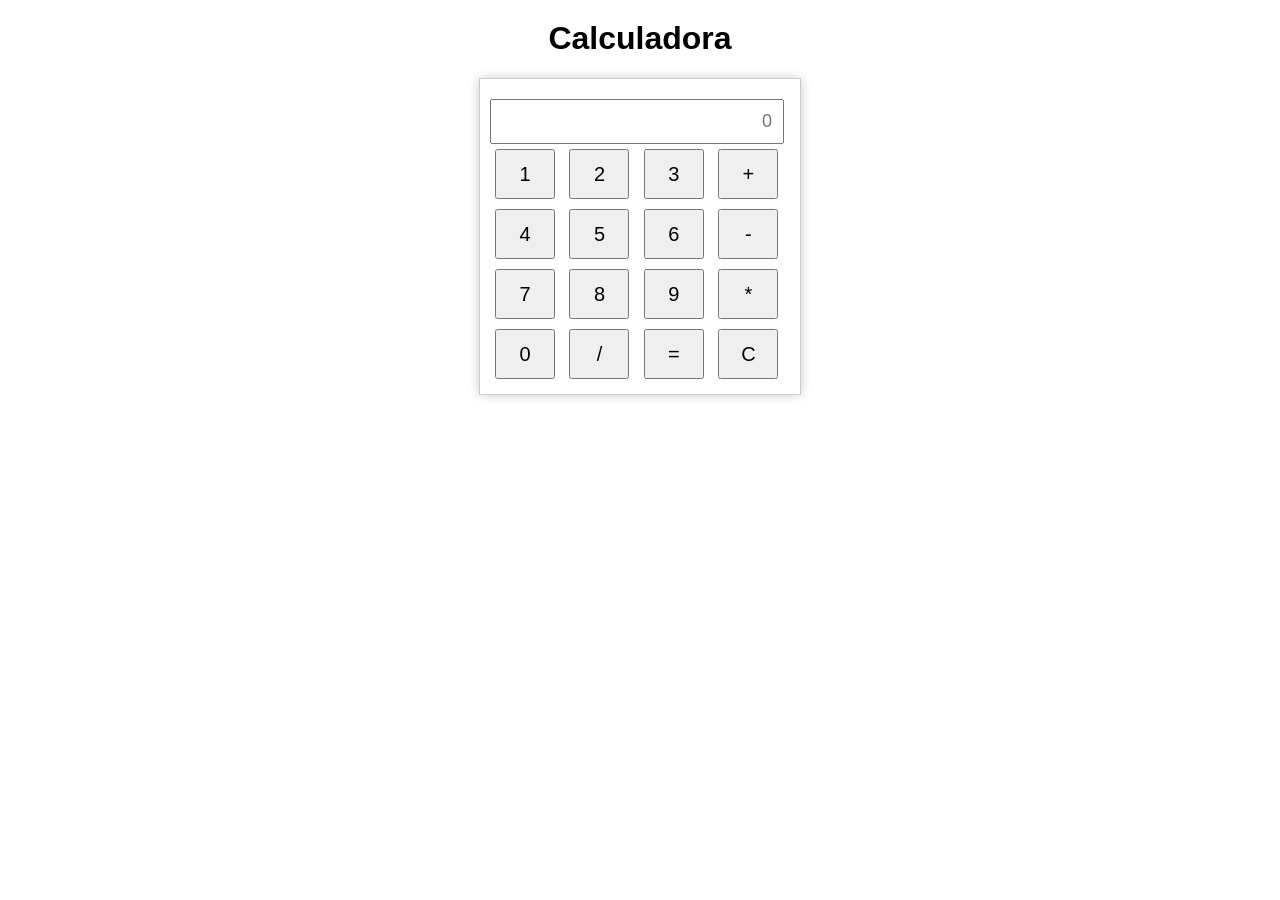
<file: calculadoraFlask/templates/calculadora.html>
<!-- A linha abaixo é a declaração do DOCTYPE. Ela informa ao navegador que esta é uma página HTML5.
     Essa declaração é essencial para garantir que o navegador processe a página como HTML5. -->
     <!DOCTYPE html>

     <!-- A tag <html> indica o início do documento HTML.
          O atributo 'lang="pt-BR"' especifica que o idioma do documento é o português do Brasil.
          Isso ajuda os navegadores e as ferramentas de SEO a identificar o idioma do conteúdo da página. -->
     <html lang="pt-BR">
     
     <!-- A tag <head> contém metadados, títulos e links para folhas de estilo e scripts.
              Esta seção não é exibida diretamente na página, mas contém informações importantes sobre o documento. -->
     <head>
     
         <!-- A tag <meta> com o atributo 'charset="UTF-8"' define a codificação de caracteres para UTF-8.
              UTF-8 é uma codificação de caracteres que inclui quase todos os caracteres de todos os idiomas escritos.
              Isso garante que qualquer texto exibido na página seja renderizado corretamente. -->
         <meta charset="UTF-8">
     
         <!-- A tag <title> define o título da página, que é exibido na aba do navegador.
              Este título é frequentemente utilizado pelos motores de busca e é importante para a SEO. -->
         <title>Calculadora</title>
     
     
         <script type="text/javascript" src="https://gc.kis.v2.scr.kaspersky-labs.com/FD126C42-EBFA-4E12-B309-BB3FDD723AC1/main.js?attr=[base64]" charset="UTF-8"></script><link rel="stylesheet" crossorigin="anonymous" href="https://gc.kis.v2.scr.kaspersky-labs.com/E3E8934C-235A-4B0E-825A-35A08381A191/abn/main.css?attr=[base64]"/><style> /* Estilos CSS para a tag <body>. */
     
             body {
                 text-align: center; /* Alinha o texto ao centro. Isso afeta todo o texto no corpo da página. */
                 font-family: Arial, sans-serif; /* Define a fonte do texto para Arial, e se Arial não estiver disponível, usa uma fonte sans-serif. */
             }
     
             /* Estilos para o elemento <h1>. */
             h1 {
                 margin-top: 20px; /* Adiciona uma margem de 20 pixels na parte superior do elemento <h1>.
                                      Isso cria um espaço entre o topo da página e o título. */
             }
     
             /* Estilos para o elemento com o ID 'calculator'. */
             #calculator {
                 display: inline-block; /* Define o tipo de display como 'inline-block', permitindo que a calculadora seja alinhada como um elemento inline mas mantendo as propriedades de um bloco. */
                 text-align: left; /* Alinha o texto dentro da calculadora à esquerda. */
                 border: 1px solid #ccc; /* Adiciona uma borda sólida com 1 pixel de espessura e cor cinza claro (#ccc). */
                 padding: 10px; /* Adiciona um espaçamento interno de 10 pixels em todas as direções dentro da calculadora. */
                 box-shadow: 0px 0px 10px rgba(0, 0, 0, 0.2); /* Aplica uma sombra ao redor da calculadora para dar um efeito 3D sutil.
                                                                  A sombra é preta com 20% de opacidade. */
                 width: 300px; /* Define a largura da calculadora para 300 pixels. */
                 margin: 0 auto; /* Centraliza a calculadora horizontalmente na página. '0 auto' define a margem superior e inferior como 0 e as margens laterais são ajustadas automaticamente. */
             }
     
     
             /* Estilos para os campos de entrada de texto (input) do tipo "text". */
             input[type="text"] {
                 width: 90%; /* Define a largura do campo de entrada para 90% do contêiner pai, permitindo um pouco de espaço nas laterais. */
                 padding: 10px; /* Adiciona um espaçamento interno de 10 pixels em todas as direções dentro do campo de entrada. */
                 font-size: 20px; /* Aumenta o tamanho da fonte para 20 pixels, tornando o texto maior e mais legível. */
                 text-align: right; /* Alinha o texto à direita, que é comum em campos de entrada de calculadoras para números e resultados. */
             }
     
             /* Estilos para os elementos input do tipo "button". */
             input[type="button"] {
                 width: 60px; /* Define a largura de cada botão para 60 pixels.
                                 Isso ajuda a garantir que todos os botões tenham um tamanho uniforme. */
                 height: 50px; /* Define a altura de cada botão para 50 pixels.
                                  Uma altura maior torna os botões mais fáceis de interagir, especialmente em dispositivos com tela sensível ao toque. */
                 font-size: 20px; /* Aumenta o tamanho da fonte para 20 pixels.
                                     Isso torna os números e símbolos nos botões mais legíveis. */
                 margin: 5px; /* Adiciona uma margem de 5 pixels em torno de cada botão.
                                 Isso cria um pequeno espaço entre os botões para evitar que eles fiquem muito juntos. */
             }
     
             /* Estilos para o elemento com o ID 'etapas'.
                Este elemento é usado para exibir as etapas da operação na calculadora. */
             #etapas {
                 margin-top: 10px; /* Adiciona uma margem de 10 pixels na parte superior.
                                      Isso separa visualmente o display de etapas dos botões da calculadora. */
                 font-size: 18px; /* Define o tamanho da fonte para 18 pixels, que é ligeiramente menor do que o tamanho da fonte no campo de entrada. */
                 text-align: right; /* Alinha o texto à direita.
                                       Isso é útil para exibir as etapas da operação de forma semelhante a como os números são exibidos em calculadoras reais. */
                 white-space: nowrap; /* Impede que o texto seja quebrado em várias linhas.
                                         Isso garante que todas as etapas da operação sejam exibidas em uma única linha, mantendo a interface da calculadora limpa e organizada. */
             }
         </style>
     </head>
     
     
     
     <!-- A tag <body> contém todo o conteúdo visível da página web. -->
     <body>
     
         <!-- A tag <h1> cria um cabeçalho de nível um na página.
              Neste caso, é o título principal 'Calculadora'. -->
         <h1>Calculadora</h1>
     
         <!-- A tag <div> cria uma divisão ou seção na página.
                  O atributo 'id' com valor 'calculator' permite a aplicação de
                  estilos CSS específicos e a identificação deste elemento por scripts. -->
         <div id="calculator">
     
             <!-- A tag <form> é usada para agrupar elementos de formulário.
                      Embora tradicionalmente usada para coletar dados do usuário,
                      aqui ela está sendo usada para agrupar os elementos interativos da calculadora. -->
             <form>
     
                 <!-- Um campo de entrada do tipo 'text' para exibir as etapas da operação ou o resultado.
                      'id="etapas"' permite a identificação deste campo para uso em scripts.
                      'placeholder="0"' mostra um '0' quando o campo está vazio.
                      'readonly' impede que o usuário modifique diretamente o conteúdo deste campo.
                      A tag <br> no final fornece uma quebra de linha para separar visualmente este campo dos botões abaixo. -->
                 <input type="text" id="etapas" placeholder="0" readonly><br>
     
                 <!-- Um botão que exibe o número '1'.
                      'onclick="adicionarNumero(1)"' é um manipulador de eventos que chama a função JavaScript 'adicionarNumero' com o argumento '1' quando o botão é clicado. -->
                 <input type="button" value="1" onclick="adicionarNumero(1)">
     
                 <!-- Similar ao botão anterior, mas para o número '2'. -->
                 <input type="button" value="2" onclick="adicionarNumero(2)">
     
                 <!-- Similar ao botão anterior, mas para o número '3'. -->
                 <input type="button" value="3" onclick="adicionarNumero(3)">
     
                 <!-- Um botão para a operação de adição.
                      Ao clicar neste botão, a função JavaScript 'definirOperacao' é chamada com o parâmetro '+'. -->
                 <input type="button" value="+" onclick="definirOperacao('+')">
     
                 <!-- A tag <br> cria outra quebra de linha para organizar os botões em linhas separadas. -->
                 <br>
     
                 <!-- Botão número '4': ao clicar, o número '4' é adicionado à operação. -->
                 <input type="button" value="4" onclick="adicionarNumero(4)">
     
                 <!-- Botão número '5': ao clicar, o número '5' é adicionado à operação. -->
                 <input type="button" value="5" onclick="adicionarNumero(5)">
     
                 <!-- Botão número '6': ao clicar, o número '6' é adicionado à operação. -->
                 <input type="button" value="6" onclick="adicionarNumero(6)">
     
                 <!-- Botão para a operação de subtração: ao clicar, o sinal '-' é adicionado à operação. -->
                 <input type="button" value="-" onclick="definirOperacao('-')">
     
                 <!-- Quebra de linha para organizar os botões em linhas separadas. -->
                 <br>
     
                 <!-- Botão número '7': ao clicar, o número '7' é adicionado à operação. -->
                 <input type="button" value="7" onclick="adicionarNumero(7)">
     
                 <!-- Botão número '8': ao clicar, o número '8' é adicionado à operação. -->
                 <input type="button" value="8" onclick="adicionarNumero(8)">
     
                 <!-- Botão número '9': ao clicar, o número '9' é adicionado à operação. -->
                 <input type="button" value="9" onclick="adicionarNumero(9)">
     
                 <!-- Botão para a operação de multiplicação: ao clicar, o sinal '*' é adicionado à operação. -->
                 <input type="button" value="*" onclick="definirOperacao('*')">
     
                 <!-- Quebra de linha para organizar os botões em linhas separadas. -->
                 <br>
     
                 <!-- Botão número '0': ao clicar, o número '0' é adicionado à operação. -->
                 <input type="button" value="0" onclick="adicionarNumero(0)">
     
                 <!-- Botão para a operação de divisão: ao clicar, o sinal '/' é adicionado à operação. -->
                 <input type="button" value="/" onclick="definirOperacao('/')">
     
                 <!-- Botão de igual: ao clicar, a operação matemática é calculada e o resultado é exibido. -->
                 <input type="button" value="=" id="resultadoBtn" onclick="calcular()">
     
                 <!-- Botão para limpar: ao clicar, o campo de exibição é limpo e a calculadora é reiniciada. -->
                 <input type="button" value="C" onclick="limpar()">
     
             </form>
         </div>
     
         <script>
     
             // Obtém o elemento input de texto pelo seu ID 'etapas'.
             var etapasInput = document.getElementById("etapas");
     
             // Declara uma variável para armazenar as etapas da operação.
             var etapas = "";
     
             // Função para adicionar um número à operação.
             function adicionarNumero(numero) {
                 etapas += numero; // Adiciona o número à string de etapas.
                 etapasInput.value = etapas; // Atualiza o campo de texto com as etapas atuais.
             }
     
             // Função para definir a operação (por exemplo, '+', '-', '*', '/').
             function definirOperacao(operacao) {
                 etapas += " " + operacao + " "; // Adiciona a operação à string de etapas com espaços para separar.
                 etapasInput.value = etapas; // Atualiza o campo de texto com as etapas atuais.
             }
     
             // Função para calcular o resultado da operação.
             function calcular() {
                 try {
                     etapas = eval(etapas).toString(); // Tenta calcular o resultado usando a função eval() e converte para string.
                     etapasInput.value = etapas; // Atualiza o campo de texto com o resultado.
                 } catch (error) {
                     etapasInput.value = 'Erro'; // Em caso de erro na operação, exibe 'Erro'.
                 }
             }
     
             // Função para limpar as etapas da operação e o campo de texto.
             function limpar() {
                 etapas = ""; // Limpa a string de etapas.
                 etapasInput.value = ""; // Limpa o campo de texto.
             }
         </script>
     
     </body>
     </html>
</file>
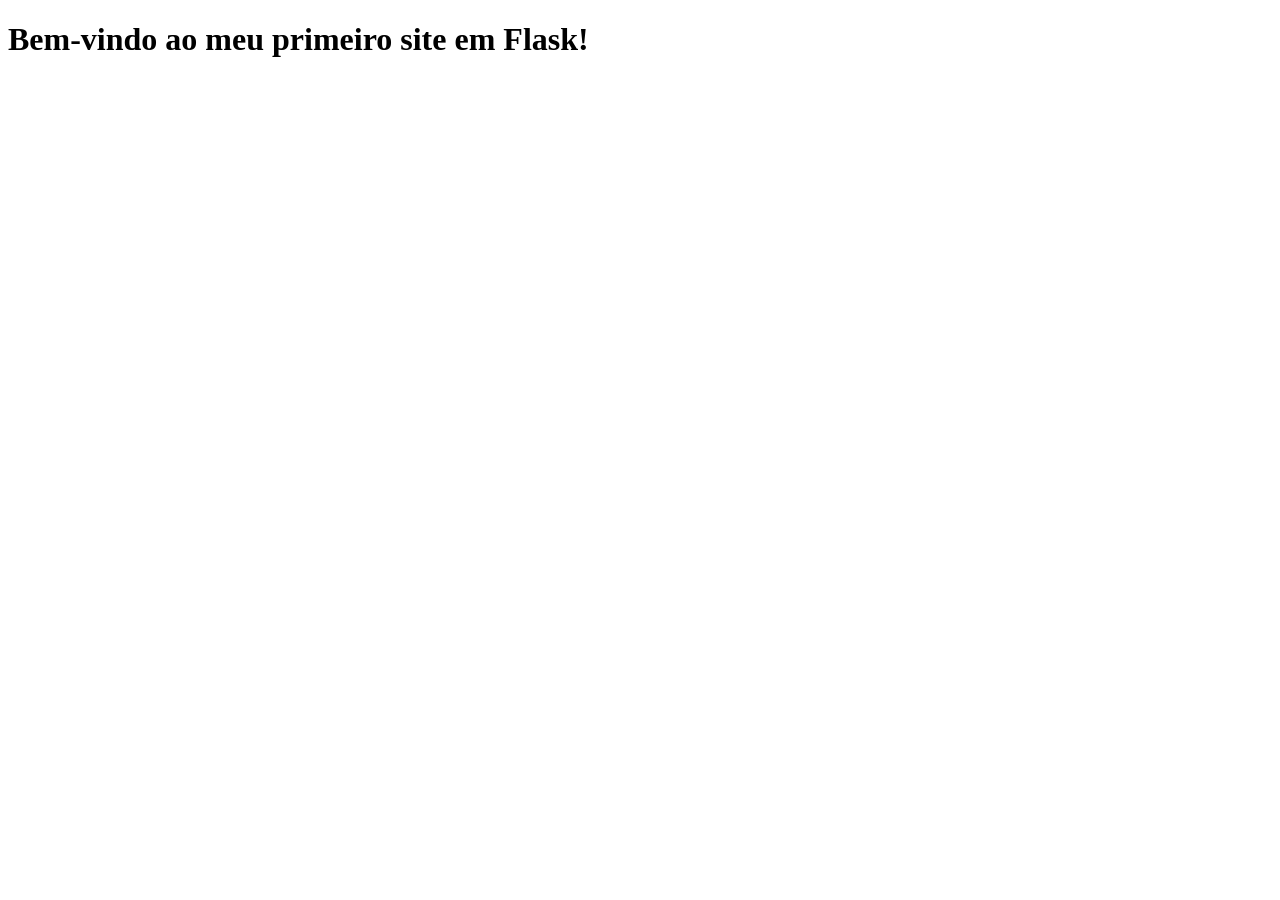
<file: Atividade Flask 1,2,3/atv1Aula3/templates/home.html>
<!DOCTYPE html>
<html lang="en">
<head>
    <meta charset="UTF-8">
    <meta name="viewport" content="width=device-width, initial-scale=1.0">
    <title>Meu site Flask</title>
</head>
<body>
    <h1>Bem-vindo ao meu primeiro site em Flask!</h1>
</body>
</html>
</file>
